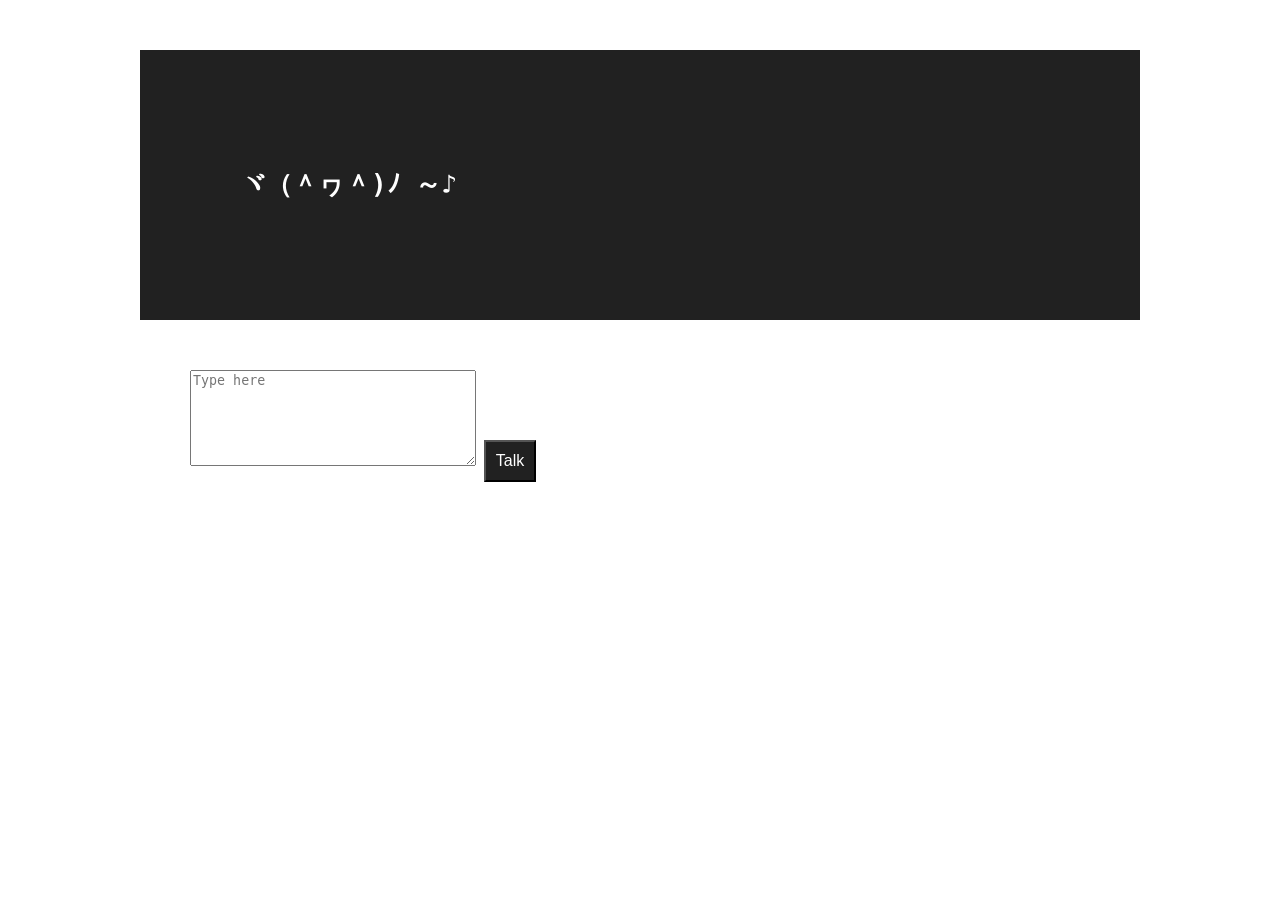
<file: demos/05_speech/index.html>
<!DOCTYPE html>
<html lang="">

<head>
  <meta charset="utf-8">
  <meta name="viewport" content="width=device-width, initial-scale=1.0">
  <title>Speech</title>
  <script src="libraries/p5.min.js"></script>
  <script src="libraries/p5.dom.min.js"></script>
  <script src="libraries/p5.sound.min.js"></script>
  <script src="libraries/p5.speech.js"></script>
  <script src="sketch.js"></script>
  <link rel="stylesheet" href="main.css">
</head>

<body>
  <div class="blackBG">
    <h1>ヾ（＾ヮ＾)ﾉ ～♪</h1>
  </div>
  <div id="buttonDiv">
    <textarea class="" rows="6" cols="33" id="speechInput" placeholder="Type here"></textarea>
    <button id="talk" type="button">Talk</button>
  </div>

</body>

</html>
</file>
<file: demos/05_speech/main.css>
body {
  margin: 50px auto;
  max-width: 1000px;
  font-family: monospace;
}


.blackBG {
  padding: 100px;
  background-color: #212121;
  color: #ffffff;
}

#buttonDiv {
  padding: 50px;
}

#buttonDiv button {
  padding: 10px;
  font-size: 16px;
  background-color: #212121;
  color: #ffffff;
}
</file>
